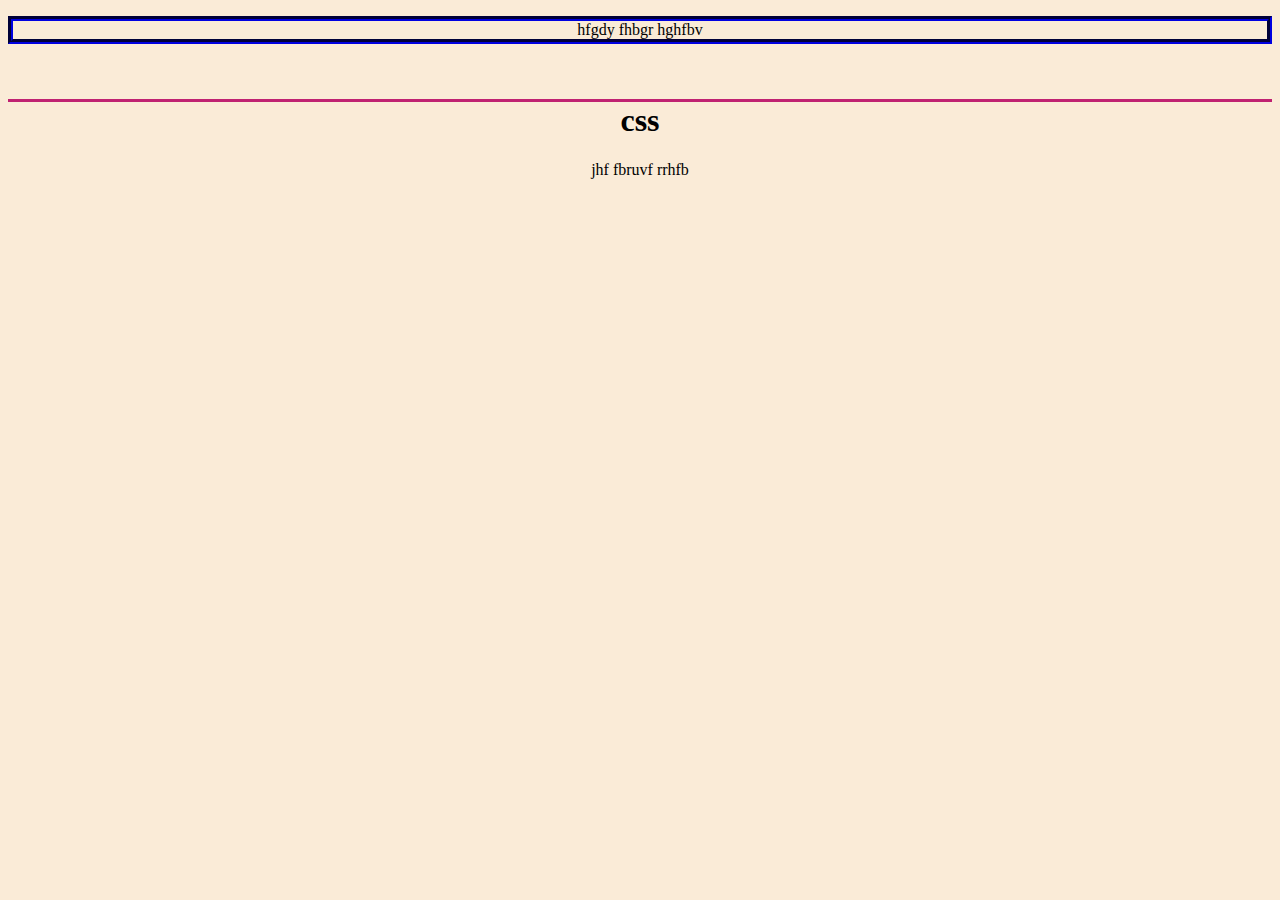
<file: index.html>
<!DOCTYPE html>
<html lang="en">
<head>
    <meta charset="UTF-8">
    <meta http-equiv="X-UA-Compatible" content="IE=edge">
    <meta name="viewport" content="width=device-width, initial-scale=1.0">
    <title>Document</title>
    <link rel="stylesheet" href="style.css">
</head>
<style>
    h1{
        text-align: center;
    }
</style>
<body>
    <p class="solid">
        hfgdy fhbgr hghfbv 
    </p><br>
    <h1 class="double">
        css
    </h1>
    <p>jhf fbruvf rrhfb</p>
    
    
</body>
</html>
</file>
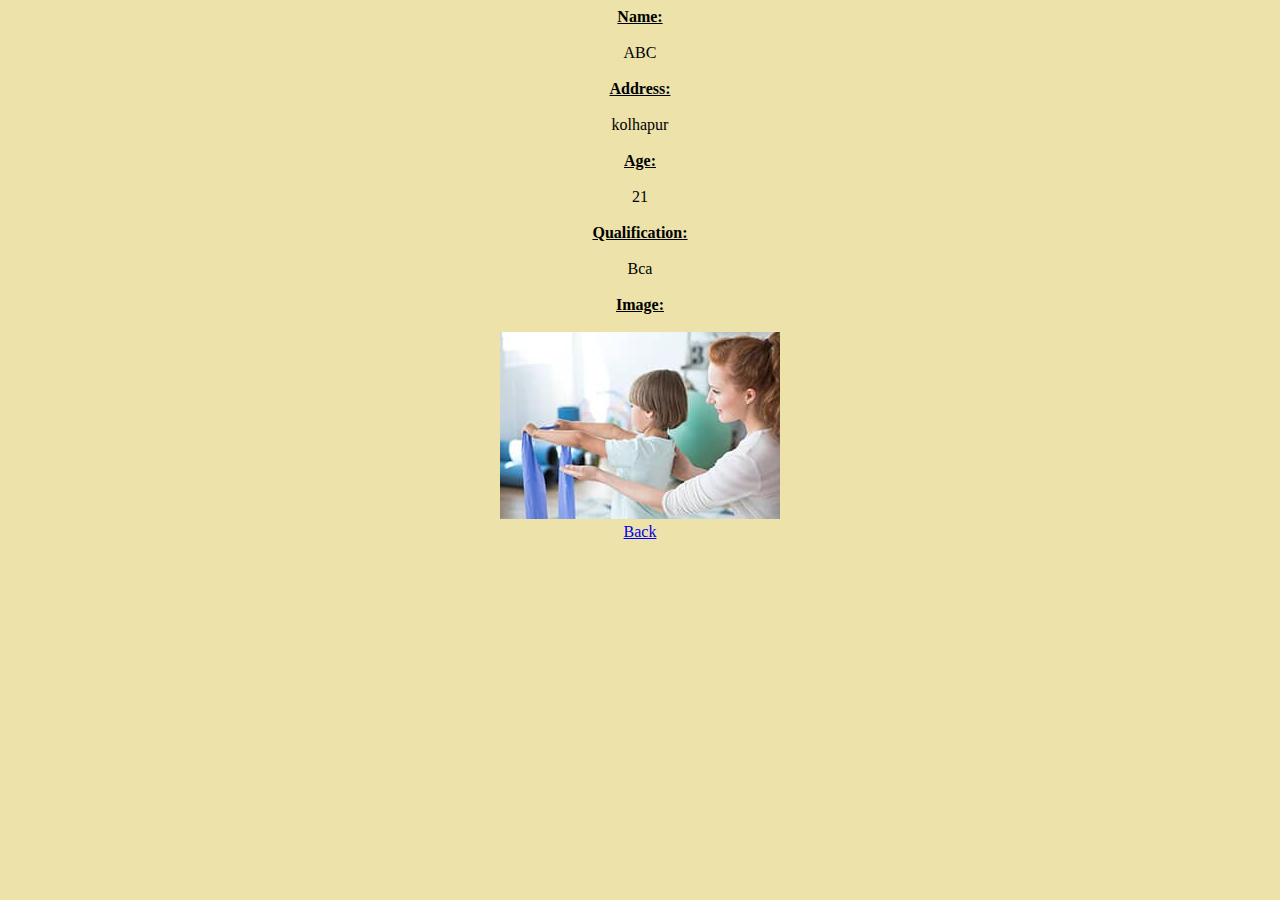
<file: ABC.html>
<!DOCTYPE html>
<html lang="en">
<head>
    <meta charset="UTF-8">
    <meta http-equiv="X-UA-Compatible" content="IE=edge">
    <meta name="viewport" content="width=device-width, initial-scale=1.0">
    <title>Document</title>
</head>
<body style="background-color: rgb(236, 226, 170);">
    <div style="text-align: center;">
    <b><u>Name:</b></u><br><br>ABC<br><br>
    <b><u>Address:</b></u><br><br>kolhapur<br><br>
    <b><u>Age:</b></u><br><br>21<br><br>
    <b><u>Qualification:</b></u><br><br>Bca<br><br>
    <b><u>Image:</b></u><br><br><img src="m1.jpg"><br>
    <a href="table.html">Back </a>
    </div>
    
</body>
</html>
</file>
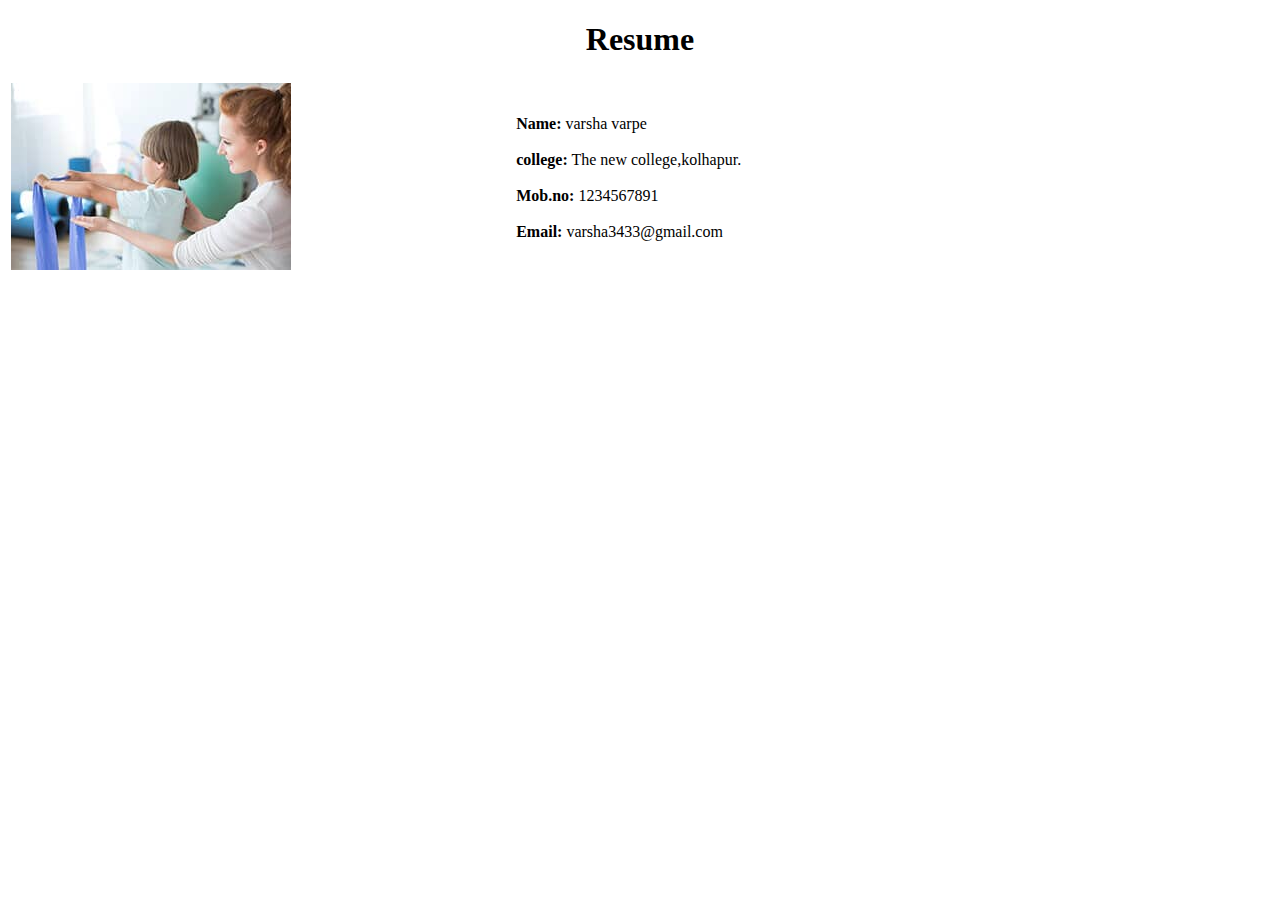
<file: index1.html>
<!DOCTYPE html>
<html lang="en">
<head>
    <meta charset="UTF-8">
    <meta http-equiv="X-UA-Compatible" content="IE=edge">
    <meta name="viewport" content="width=, initial-scale=1.0">
    <title>Resume</title>
    
</head>
<body>
    
    <h1 style="text-align:center;">Resume </h1>

    

    <table width="100%">
        <tr>
            <td style="width:40%;">
                <img src="m1.jpg" alt="">
            </td>
            <td style="width:60%;">
               <b> Name:</b> varsha varpe
                <br><br>
                <b>college:</b> The new college,kolhapur. 
                <br><br>
                <b>Mob.no:</b> 1234567891 
                <br><br>
                <b>Email:</b> varsha3433@gmail.com

            </td>
        </tr>
    </table>

</a>  
    
    
    
        
    

    
</body>
</html>
</file>
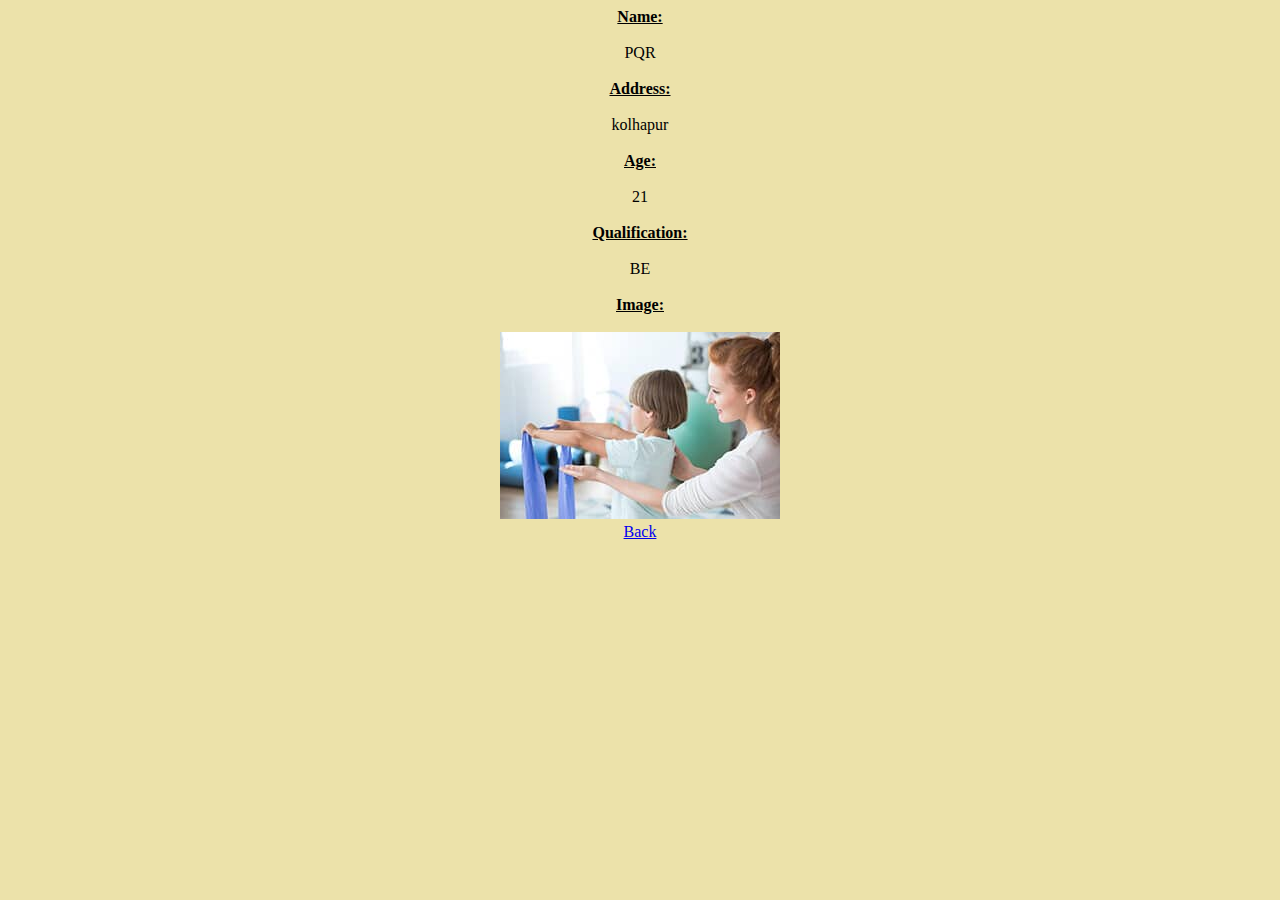
<file: PQR.html>
<!DOCTYPE html>
<html lang="en">
<head>
    <meta charset="UTF-8">
    <meta http-equiv="X-UA-Compatible" content="IE=edge">
    <meta name="viewport" content="width=device-width, initial-scale=1.0">
    <title>Document</title>
</head>
<body style="background-color:  rgb(236, 226, 170);">
    <div style="text-align: center;">
    <b><u>Name:</b></u><br><br>PQR<br><br>
    <b><u>Address:</b></u><br><br>kolhapur<br><br>
    <b><u>Age:</b></u><br><br>21<br><br>
    <b><u>Qualification:</b></u><br><br>BE<br><br>
    <b><u>Image:</b></u><br><br><img src="m1.jpg"><br>
    <a href="table.html">Back</a>
    </div>

    
</body>
</html>
</file>
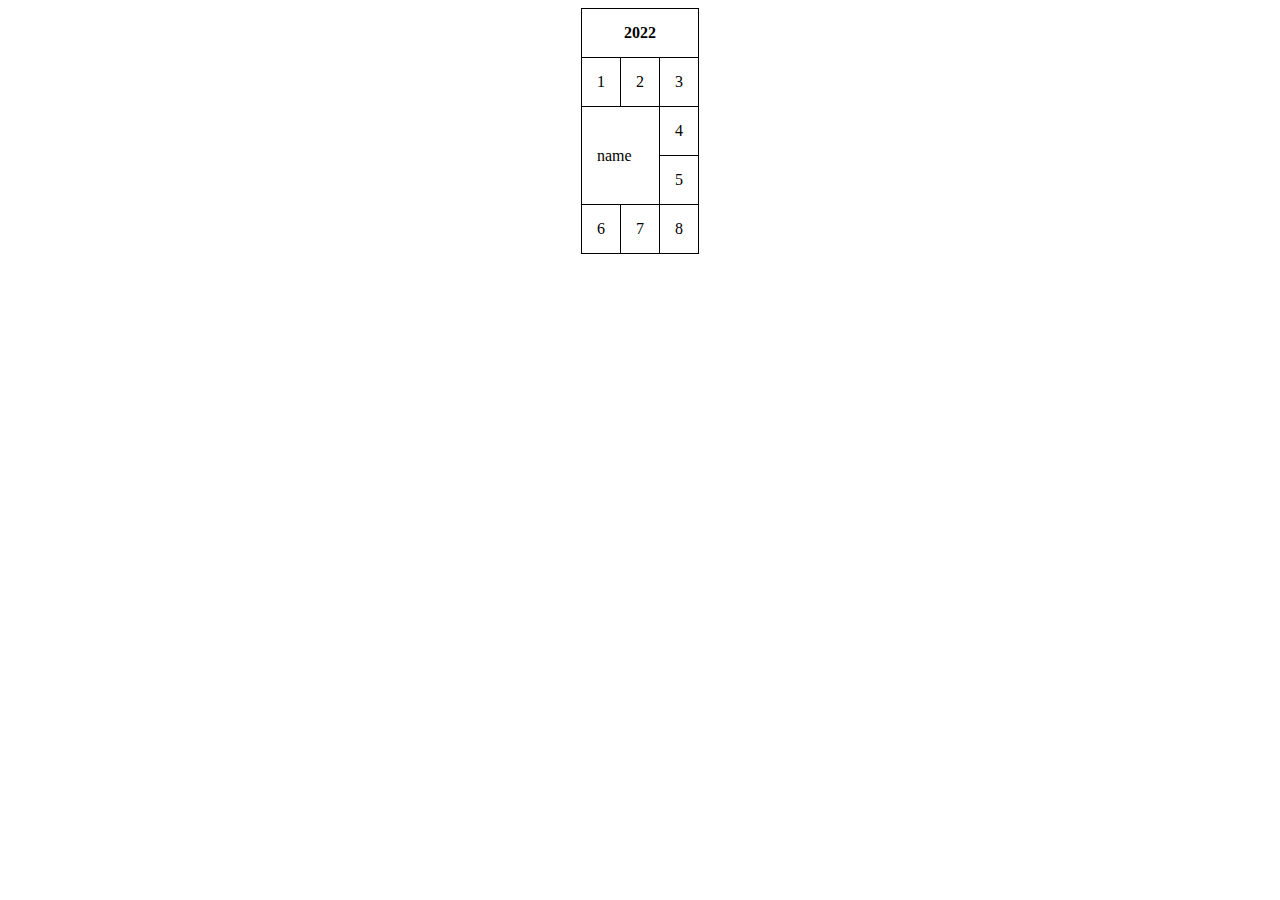
<file: span.html>
<!DOCTYPE html>
<html lang="en">
<head>
    <meta charset="UTF-8">
    <meta http-equiv="X-UA-Compatible" content="IE=edge">
    <meta name="viewport" content="width=device-width, initial-scale=1.0">
    <title>Document</title>
    <style>
        table,th,tr,td{
            border: 1px solid black;
            border-collapse: collapse;
            padding: 15px;
        }
    </style>
</head>
<body>
    <table align="center">

        <thead>
            <tr>
                <th colspan="3">2022</th>

            </tr>
            
            

        </thead>
        <tbody>
            <tr>
                <td>1</td>
                <td>2</td>
                <td>3</td>
            </tr>
            <tr>
                <td colspan="2" rowspan="2">name</td>
                <td>4</td>
            </tr>
            <tr>
                <td>5</td>
            </tr>
            <tr>
                <td>6</td>
                <td>7</td>
                <td>8</td>

            </tr>

        </tbody>
    </table>
    
    
   
</body>
</html>
</file>
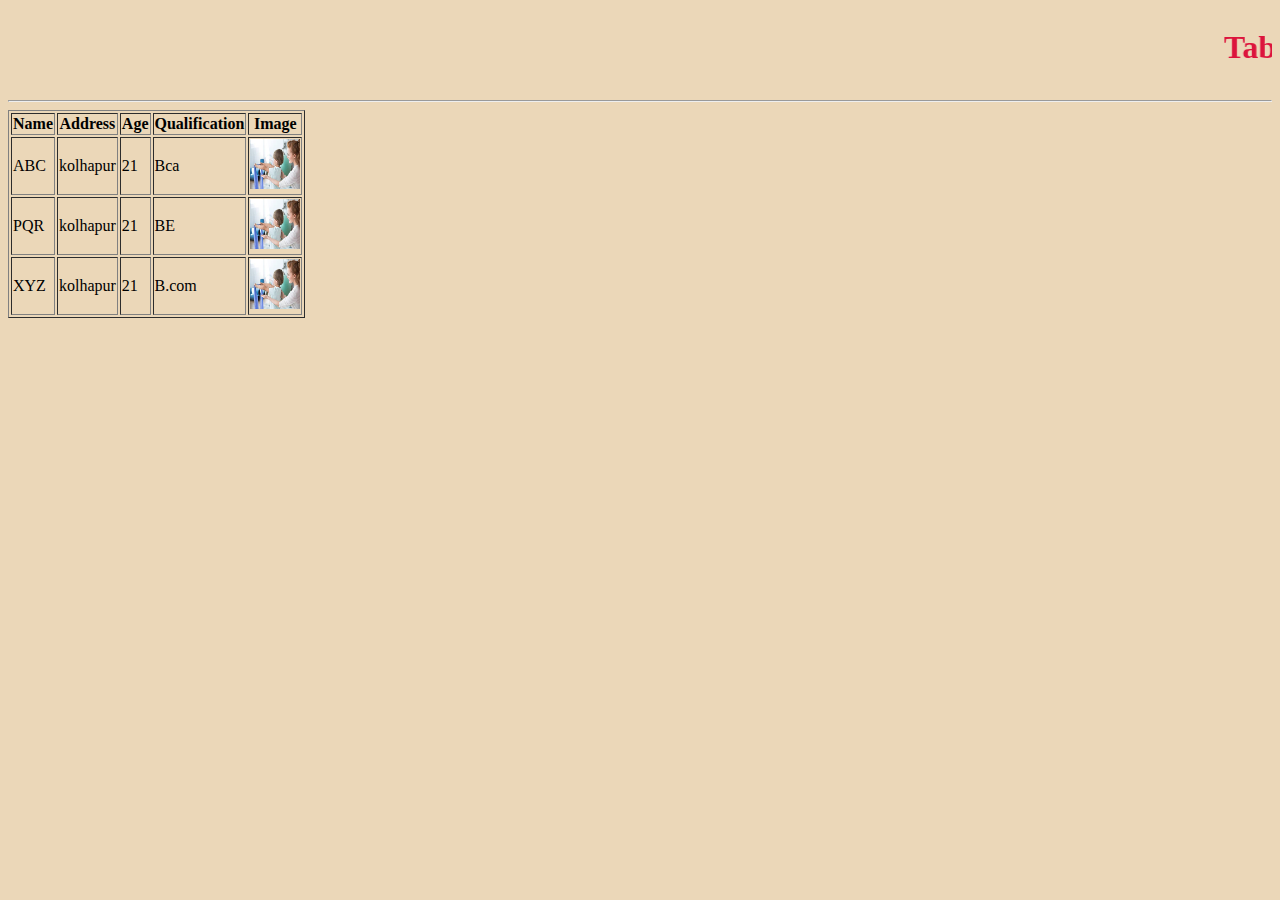
<file: table.html>
<!DOCTYPE html>
<html lang="en">
<head>
    <meta charset="UTF-8">
    <meta http-equiv="X-UA-Compatible" content="IE=edge">
    <meta name="viewport" content="width=device-width, initial-scale=1.0">
    <title>Document</title>
</head>
<body style="background-color: rgb(235, 215, 184);">
    <marquee style="color: crimson;"><h1>Table</h1></marquee>
    <hr>
    <table border="1">
        
        <thead>
    
            <tr>
                
                <th>Name</th>
                <th>Address</th>
                <th>Age</th>
                <th>Qualification</th>
                
                <th>Image</th>
            </tr>
        </thead>
        <tbody>
            
            <tr>
            <td>ABC</td>
            <td>kolhapur</td>
            <td>21</td>
            <td>Bca</td>
            <td><a href="ABC.html" title="view profile"> <img src="m1.jpg" width="50px " height="50px"></a></td>
            </tr>
            <tr>
                <td>PQR</td>
                <td>kolhapur</td>
                <td>21</td>
                <td>BE</td>
                <td> <a href="PQR.html" title="view profile"><img src="m1.jpg" width="50px " height="50px"></a></td>
                </tr>
                <tr>
                    <td>XYZ</td>
                    <td>kolhapur</td>
                    <td>21</td>
                    <td>B.com</td>
                    <td> <a href="XYZ.html" title="view profile"><img src="m1.jpg" width="50px " height="50px"></a></td>
                    </tr>
            
        </tbody>
    </table>
</body>
</html>
</file>
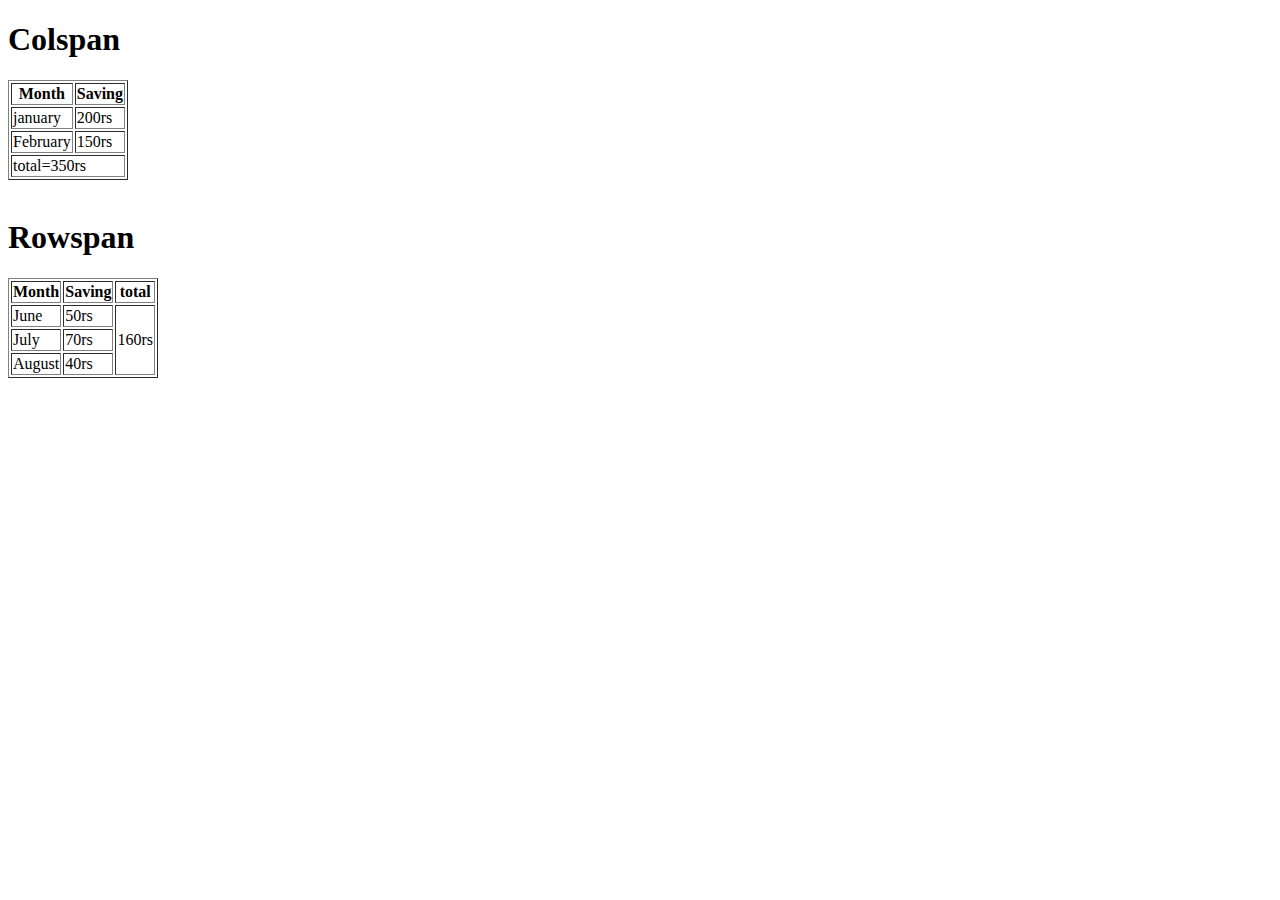
<file: table1.html>
<!DOCTYPE html>
<html lang="en">
<head>
    <meta charset="UTF-8">
    <meta http-equiv="X-UA-Compatible" content="IE=edge">
    <meta name="viewport" content="width=device-width, initial-scale=1.0">
    <title>Document</title>
</head>
<body>
    <h1>Colspan</h1>
    <table border="1">
        
        <thead>
            <tr>
                <th>Month</th>
                <th>Saving</th>

            </tr>
        </thead>
        <tbody>
            <tr>
                
                <td>january</td>
                <td>200rs</td>
            </tr>
            <tr>
                <td>February</td>
                <td>150rs</td>
            </tr>
            <tr>
                <td colspan="2">total=350rs</td>
            </tr>
        </tbody>
    </table><br>
    <h1>Rowspan</h1>
    <table border="1">
        <thead>
            <tr>
                <th>Month</th>
                <th>Saving</th>
                <th>total</th>
            </tr>

        </thead>
        <tbody>
            <tr>
                <td>June</td>
                <td >50rs</td>
                <td rowspan="3">160rs</td>
                
                
            </tr>
            <tr>
                <td>July</td>
                <td >70rs</td>
                
            </tr>
            <tr>
                <td>August</td>
                <td>40rs</td>
            </tr>
        </tbody>
    </table>
    
</body>
</html>
</file>
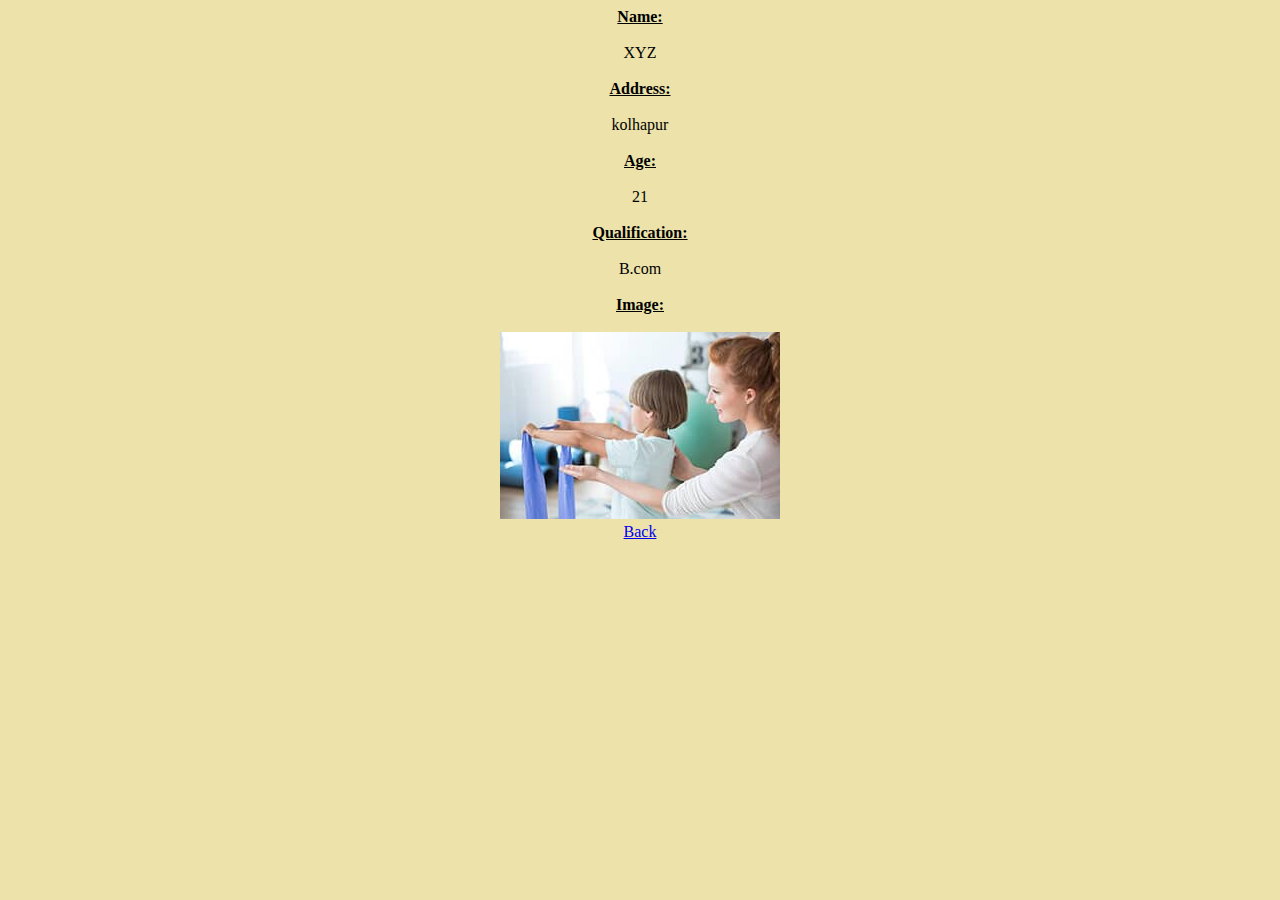
<file: XYZ.html>
<!DOCTYPE html>
<html lang="en">
<head>
    <meta charset="UTF-8">
    <meta http-equiv="X-UA-Compatible" content="IE=edge">
    <meta name="viewport" content="width=device-width, initial-scale=1.0">
    <title>Document</title>
</head>
<body style="background-color:  rgb(236, 226, 170);">
   <div style="text-align: center;">
    <b><u>Name:</b></u><br><br>XYZ<br><br>
    <b><u>Address:</b></u><br><br>kolhapur<br><br>
    <b><u>Age:</b></u><br><br>21<br><br>
    <b><u>Qualification:</b></u><br><br>B.com<br><br>
    <b><u>Image:</b></u><br><br><img src="m1.jpg"><br>
    <a href="table.html">Back</a>
    </div>
    
</body>
</html>
</file>
<file: style.css>
body{
    background-color: antiquewhite;
}
p.solid{
    border-style:groove ;border-width: 5px;border-color: darkblue
    ;
}
p{
    text-align: center;
}
.double{
    border-top-style:solid;border-color: rgb(192, 33, 113);
}
</file>
